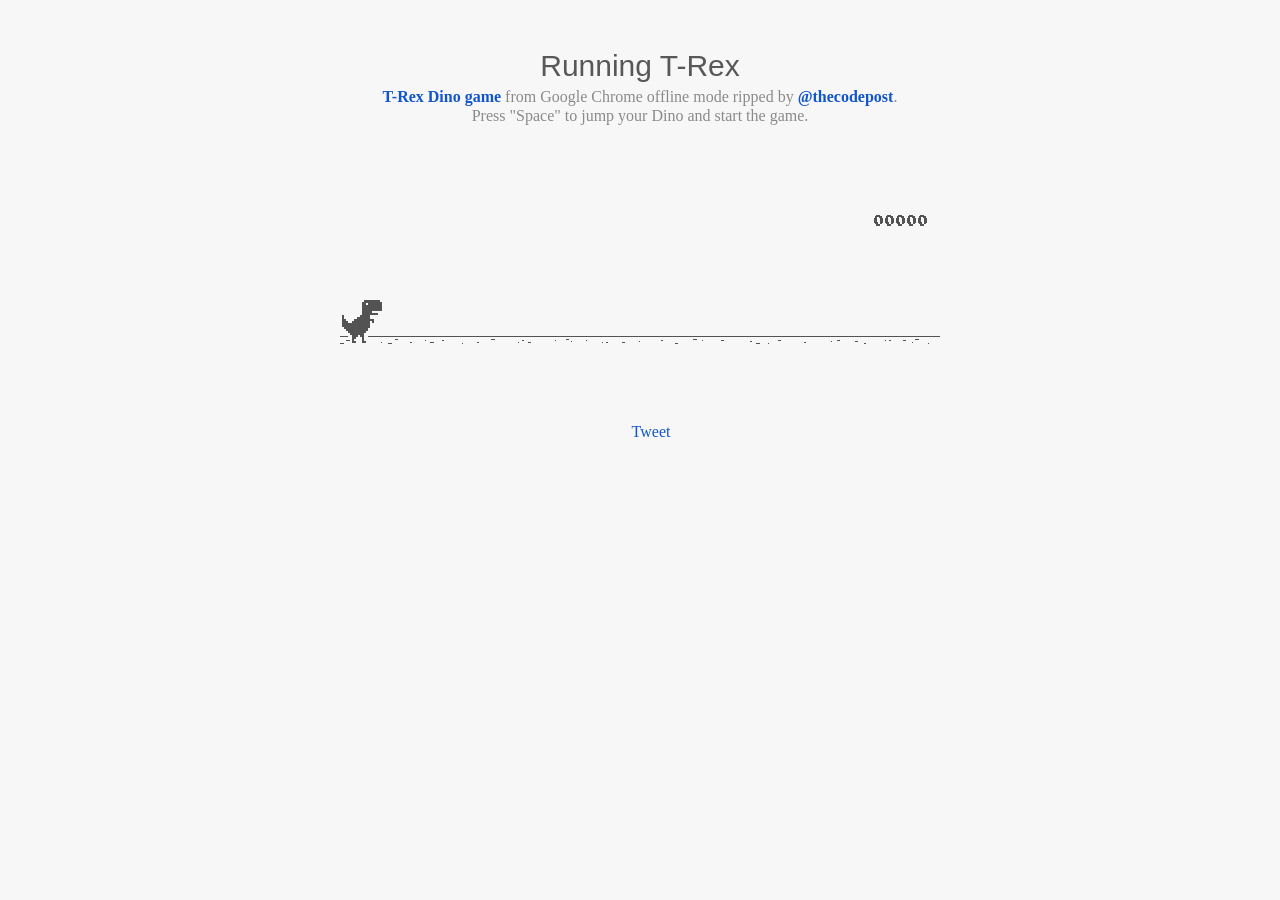
<file: dino-game.html>
<html>

<head>
<title>T-Rex Game</title>
<meta name="description" content="Ripped T-Rex/Dino game of Chromium">
<meta property="og:title" content="Play the hidden T-Rex Dinosaur game of Chromium .">
<meta property="og:type" content="article">
<meta property="og:url" content="http://www.thecodepost.org">
<meta property="og:image" content="http://img.thecodepost.org/2015/01/trex.png">
<meta property="og:site_name" content="The Code Post">
<meta property="og:description" content="Google Chrome has a hidden T-Rex game only for offline mode. But now, you can enjoy it any time and on any device, but you gotta stay online!!!">

<meta name="twitter:card" content="summary_large_image">
<meta name="twitter:site" content="@thecodepost">
<meta name="twitter:creator" content="@thecodepost">
<meta name="twitter:title" content="Check out the cool hidden game from Google Chrome!">
<meta name="twitter:description" content="Check out the cool hidden game from Google Chrome!">
<meta name="twitter:image:src" content="http://img.thecodepost.org/2015/01/trex.png">
<script src="https://apis.google.com/js/platform.js" async defer></script>

	<!--script type="text/javascript" src="a.js"></script-->
	<script type="text/javascript">
	function hideClass(name) {
       var myClasses = document.querySelectorAll(name),
      i = 0,
      l = myClasses.length;

      for (i; i < l; i++) {
        myClasses[i].style.display = 'none';
      }
	}
    // Copyright (c) 2014 The Chromium Authors. All rights reserved.
    // Use of this source code is governed by a BSD-style license that can be
    // found in the LICENSE file.
    (function() {
    'use strict';
    /**
    * T-Rex runner.
    * @param {string} outerContainerId Outer containing element id.
    * @param {object} opt_config
    * @constructor
    * @export
    */
    function Runner(outerContainerId, opt_config) {
    // Singleton
    if (Runner.instance_) {
    return Runner.instance_;
    }
    Runner.instance_ = this;
    this.outerContainerEl = document.querySelector(outerContainerId);
    this.containerEl = null;
    this.detailsButton = this.outerContainerEl.querySelector('#details-button');
    this.config = opt_config || Runner.config;
    this.dimensions = Runner.defaultDimensions;
    this.canvas = null;
    this.canvasCtx = null;
    this.tRex = null;
    this.distanceMeter = null;
    this.distanceRan = 0;
    this.highestScore = 0;
    this.time = 0;
    this.runningTime = 0;
    this.msPerFrame = 1000 / FPS;
    this.currentSpeed = this.config.SPEED;
    this.obstacles = [];
    this.started = false;
    this.activated = false;
    this.crashed = false;
    this.paused = false;
    this.resizeTimerId_ = null;
    this.playCount = 0;
    // Sound FX.
    this.audioBuffer = null;
    this.soundFx = {};
    // Global web audio context for playing sounds.
    this.audioContext = null;
    // Images.
    this.images = {};
    this.imagesLoaded = 0;
    this.loadImages();
    }
    window['Runner'] = Runner;
    /**
    * Default game width.
    * @const
    */
    var DEFAULT_WIDTH = 600;
    /**
    * Frames per second.
    * @const
    */
    var FPS = 60;
    /** @const */
    var IS_HIDPI = window.devicePixelRatio > 1;
    /** @const */
    var IS_IOS =
    window.navigator.userAgent.indexOf('UIWebViewForStaticFileContent') > -1;
    /** @const */
    var IS_MOBILE = window.navigator.userAgent.indexOf('Mobi') > -1 || IS_IOS;
    /** @const */
    var IS_TOUCH_ENABLED = 'ontouchstart' in window;
    /**
    * Default game configuration.
    * @enum {number}
    */
    Runner.config = {
    ACCELERATION: 0.001,
    BG_CLOUD_SPEED: 0.2,
    BOTTOM_PAD: 10,
    CLEAR_TIME: 3000,
    CLOUD_FREQUENCY: 0.5,
    GAMEOVER_CLEAR_TIME: 750,
    GAP_COEFFICIENT: 0.6,
    GRAVITY: 0.6,
    INITIAL_JUMP_VELOCITY: 12,
    MAX_CLOUDS: 6,
    MAX_OBSTACLE_LENGTH: 3,
    MAX_SPEED: 12,
    MIN_JUMP_HEIGHT: 35,
    MOBILE_SPEED_COEFFICIENT: 1.2,
    RESOURCE_TEMPLATE_ID: 'audio-resources',
    SPEED: 6,
    SPEED_DROP_COEFFICIENT: 3
    };
    /**
    * Default dimensions.
    * @enum {string}
    */
    Runner.defaultDimensions = {
    WIDTH: DEFAULT_WIDTH,
    HEIGHT: 150
    };
    /**
    * CSS class names.
    * @enum {string}
    */
    Runner.classes = {
    CANVAS: 'runner-canvas',
    CONTAINER: 'runner-container',
    CRASHED: 'crashed',
    ICON: 'icon-offline',
    TOUCH_CONTROLLER: 'controller'
    };
    /**
    * Image source urls.
    * @enum {array.<object>}
    */
    Runner.imageSources = {
    LDPI: [
    {name: 'CACTUS_LARGE', id: '1x-obstacle-large'},
    {name: 'CACTUS_SMALL', id: '1x-obstacle-small'},
    {name: 'CLOUD', id: '1x-cloud'},
    {name: 'HORIZON', id: '1x-horizon'},
    {name: 'RESTART', id: '1x-restart'},
    {name: 'TEXT_SPRITE', id: '1x-text'},
    {name: 'TREX', id: '1x-trex'}
    ],
    HDPI: [
    {name: 'CACTUS_LARGE', id: '2x-obstacle-large'},
    {name: 'CACTUS_SMALL', id: '2x-obstacle-small'},
    {name: 'CLOUD', id: '2x-cloud'},
    {name: 'HORIZON', id: '2x-horizon'},
    {name: 'RESTART', id: '2x-restart'},
    {name: 'TEXT_SPRITE', id: '2x-text'},
    {name: 'TREX', id: '2x-trex'}
    ]
    };
    /**
    * Sound FX. Reference to the ID of the audio tag on interstitial page.
    * @enum {string}
    */
    Runner.sounds = {
    BUTTON_PRESS: 'offline-sound-press',
    HIT: 'offline-sound-hit',
    SCORE: 'offline-sound-reached'
    };
    /**
    * Key code mapping.
    * @enum {object}
    */
    Runner.keycodes = {
    JUMP: {'38': 1, '32': 1}, // Up, spacebar
    DUCK: {'40': 1}, // Down
    RESTART: {'13': 1} // Enter
    };
    /**
    * Runner event names.
    * @enum {string}
    */
    Runner.events = {
    ANIM_END: 'webkitAnimationEnd',
    CLICK: 'click',
    KEYDOWN: 'keydown',
    KEYUP: 'keyup',
    MOUSEDOWN: 'mousedown',
    MOUSEUP: 'mouseup',
    RESIZE: 'resize',
    TOUCHEND: 'touchend',
    TOUCHSTART: 'touchstart',
    VISIBILITY: 'visibilitychange',
    BLUR: 'blur',
    FOCUS: 'focus',
    LOAD: 'load'
    };
    Runner.prototype = {
    /**
    * Setting individual settings for debugging.
    * @param {string} setting
    * @param {*} value
    */
    updateConfigSetting: function(setting, value) {
    if (setting in this.config && value != undefined) {
    this.config[setting] = value;
    switch (setting) {
    case 'GRAVITY':
    case 'MIN_JUMP_HEIGHT':
    case 'SPEED_DROP_COEFFICIENT':
    this.tRex.config[setting] = value;
    break;
    case 'INITIAL_JUMP_VELOCITY':
    this.tRex.setJumpVelocity(value);
    break;
    case 'SPEED':
    this.setSpeed(value);
    break;
    }
    }
    },
    /**
    * Load and cache the image assets from the page.
    */
    loadImages: function() {
    var imageSources = IS_HIDPI ? Runner.imageSources.HDPI :
    Runner.imageSources.LDPI;
    var numImages = imageSources.length;
    for (var i = numImages - 1; i >= 0; i--) {
    var imgSource = imageSources[i];
    this.images[imgSource.name] = document.getElementById(imgSource.id);
    }
    this.init();
    },
    /**
    * Load and decode base 64 encoded sounds.
    */
    loadSounds: function() {
    if (!IS_IOS) {
    this.audioContext = new AudioContext();
    var resourceTemplate =
    document.getElementById(this.config.RESOURCE_TEMPLATE_ID).content;
    for (var sound in Runner.sounds) {
    var soundSrc =
    resourceTemplate.getElementById(Runner.sounds[sound]).src;
    soundSrc = soundSrc.substr(soundSrc.indexOf(',') + 1);
    var buffer = decodeBase64ToArrayBuffer(soundSrc);
    // Async, so no guarantee of order in array.
    this.audioContext.decodeAudioData(buffer, function(index, audioData) {
    this.soundFx[index] = audioData;
    }.bind(this, sound));
    }
    }
    },
    /**
    * Sets the game speed. Adjust the speed accordingly if on a smaller screen.
    * @param {number} opt_speed
    */
    setSpeed: function(opt_speed) {
    var speed = opt_speed || this.currentSpeed;
    // Reduce the speed on smaller mobile screens.
    if (this.dimensions.WIDTH < DEFAULT_WIDTH) {
    var mobileSpeed = speed * this.dimensions.WIDTH / DEFAULT_WIDTH *
    this.config.MOBILE_SPEED_COEFFICIENT;
    this.currentSpeed = mobileSpeed > speed ? speed : mobileSpeed;
    } else if (opt_speed) {
    this.currentSpeed = opt_speed;
    }
    },
    /**
    * Game initialiser.
    */
    init: function() {
    // Hide the static icon.
    //document.querySelector('.' + Runner.classes.ICON).style.visibility = 'hidden';
    this.adjustDimensions();
    this.setSpeed();
    this.containerEl = document.createElement('div');
    this.containerEl.className = Runner.classes.CONTAINER;
    // Player canvas container.
    this.canvas = createCanvas(this.containerEl, this.dimensions.WIDTH,
    this.dimensions.HEIGHT, Runner.classes.PLAYER);
    this.canvasCtx = this.canvas.getContext('2d');
    this.canvasCtx.fillStyle = '#f7f7f7';
    this.canvasCtx.fill();
    Runner.updateCanvasScaling(this.canvas);
    // Horizon contains clouds, obstacles and the ground.
    this.horizon = new Horizon(this.canvas, this.images, this.dimensions,
    this.config.GAP_COEFFICIENT);
    // Distance meter
    this.distanceMeter = new DistanceMeter(this.canvas,
    this.images.TEXT_SPRITE, this.dimensions.WIDTH);
    // Draw t-rex
    this.tRex = new Trex(this.canvas, this.images.TREX);
    this.outerContainerEl.appendChild(this.containerEl);
    if (IS_MOBILE) {
    this.createTouchController();
    }
    this.startListening();
    this.update();
    window.addEventListener(Runner.events.RESIZE,
    this.debounceResize.bind(this));
    },
    /**
    * Create the touch controller. A div that covers whole screen.
    */
    createTouchController: function() {
    this.touchController = document.createElement('div');
    this.touchController.className = Runner.classes.TOUCH_CONTROLLER;
    },
    /**
    * Debounce the resize event.
    */
    debounceResize: function() {
    if (!this.resizeTimerId_) {
    this.resizeTimerId_ =
    setInterval(this.adjustDimensions.bind(this), 250);
    }
    },
    /**
    * Adjust game space dimensions on resize.
    */
    adjustDimensions: function() {
    clearInterval(this.resizeTimerId_);
    this.resizeTimerId_ = null;
    var boxStyles = window.getComputedStyle(this.outerContainerEl);
    var padding = Number(boxStyles.paddingLeft.substr(0,
    boxStyles.paddingLeft.length - 2));
    this.dimensions.WIDTH = this.outerContainerEl.offsetWidth - padding * 2;
    // Redraw the elements back onto the canvas.
    if (this.canvas) {
    this.canvas.width = this.dimensions.WIDTH;
    this.canvas.height = this.dimensions.HEIGHT;
    Runner.updateCanvasScaling(this.canvas);
    this.distanceMeter.calcXPos(this.dimensions.WIDTH);
    this.clearCanvas();
    this.horizon.update(0, 0, true);
    this.tRex.update(0);
    // Outer container and distance meter.
    if (this.activated || this.crashed) {
    this.containerEl.style.width = this.dimensions.WIDTH + 'px';
    this.containerEl.style.height = this.dimensions.HEIGHT + 'px';
    this.distanceMeter.update(0, Math.ceil(this.distanceRan));
    this.stop();
    } else {
    this.tRex.draw(0, 0);
    }
    // Game over panel.
    if (this.crashed && this.gameOverPanel) {
    this.gameOverPanel.updateDimensions(this.dimensions.WIDTH);
    this.gameOverPanel.draw();
    }
    }
    },
    /**
    * Play the game intro.
    * Canvas container width expands out to the full width.
    */
    playIntro: function() {
    if (!this.started && !this.crashed) {
    this.playingIntro = true;
    this.tRex.playingIntro = true;
    // CSS animation definition.
    var keyframes = '@-webkit-keyframes intro { ' +
    'from { width:' + Trex.config.WIDTH + 'px }' +
    'to { width: ' + this.dimensions.WIDTH + 'px }' +
    '}';
    document.styleSheets[0].insertRule(keyframes, 0);
    this.containerEl.addEventListener(Runner.events.ANIM_END,
    this.startGame.bind(this));
    this.containerEl.style.webkitAnimation = 'intro .4s ease-out 1 both';
    this.containerEl.style.width = this.dimensions.WIDTH + 'px';
    if (this.touchController) {
    this.outerContainerEl.appendChild(this.touchController);
    }
    this.activated = true;
    this.started = true;
    } else if (this.crashed) {
    this.restart();
    }
    },
    /**
    * Update the game status to started.
    */
    startGame: function() {
    this.runningTime = 0;
    this.playingIntro = false;
    this.tRex.playingIntro = false;
    this.containerEl.style.webkitAnimation = '';
    this.playCount++;
    // Handle tabbing off the page. Pause the current game.
    window.addEventListener(Runner.events.VISIBILITY,
    this.onVisibilityChange.bind(this));
    window.addEventListener(Runner.events.BLUR,
    this.onVisibilityChange.bind(this));
    window.addEventListener(Runner.events.FOCUS,
    this.onVisibilityChange.bind(this));
    },
    clearCanvas: function() {
    this.canvasCtx.clearRect(0, 0, this.dimensions.WIDTH,
    this.dimensions.HEIGHT);
    },
    /**
    * Update the game frame.
    */
    update: function() {
    this.drawPending = false;
    var now = getTimeStamp();
    var deltaTime = now - (this.time || now);
    this.time = now;
    if (this.activated) {
    this.clearCanvas();
    if (this.tRex.jumping) {
    this.tRex.updateJump(deltaTime, this.config);
    }
    this.runningTime += deltaTime;
    var hasObstacles = this.runningTime > this.config.CLEAR_TIME;
    // First jump triggers the intro.
    if (this.tRex.jumpCount == 1 && !this.playingIntro) {
    this.playIntro();
    }
    // The horizon doesn't move until the intro is over.
    if (this.playingIntro) {
    this.horizon.update(0, this.currentSpeed, hasObstacles);
    } else {
    deltaTime = !this.started ? 0 : deltaTime;
    this.horizon.update(deltaTime, this.currentSpeed, hasObstacles);
    }
    // Check for collisions.
    var collision = hasObstacles &&
    checkForCollision(this.horizon.obstacles[0], this.tRex);
    if (!collision) {
    this.distanceRan += this.currentSpeed * deltaTime / this.msPerFrame;
    if (this.currentSpeed < this.config.MAX_SPEED) {
    this.currentSpeed += this.config.ACCELERATION;
    }
    } else {
    this.gameOver();
    }
    if (this.distanceMeter.getActualDistance(this.distanceRan) >
    this.distanceMeter.maxScore) {
    this.distanceRan = 0;
    }
    var playAcheivementSound = this.distanceMeter.update(deltaTime,
    Math.ceil(this.distanceRan));
    if (playAcheivementSound) {
    this.playSound(this.soundFx.SCORE);
    }
    }
    if (!this.crashed) {
    this.tRex.update(deltaTime);
    this.raq();
    }
    },
    /**
    * Event handler.
    */
    handleEvent: function(e) {
    return (function(evtType, events) {
    switch (evtType) {
    case events.KEYDOWN:
    case events.TOUCHSTART:
    case events.MOUSEDOWN:
    this.onKeyDown(e);
    break;
    case events.KEYUP:
    case events.TOUCHEND:
    case events.MOUSEUP:
    this.onKeyUp(e);
    break;
    }
    }.bind(this))(e.type, Runner.events);
    },
    /**
    * Bind relevant key / mouse / touch listeners.
    */
    startListening: function() {
    // Keys.
    document.addEventListener(Runner.events.KEYDOWN, this);
    document.addEventListener(Runner.events.KEYUP, this);
    if (IS_MOBILE) {
    // Mobile only touch devices.
    this.touchController.addEventListener(Runner.events.TOUCHSTART, this);
    this.touchController.addEventListener(Runner.events.TOUCHEND, this);
    this.containerEl.addEventListener(Runner.events.TOUCHSTART, this);
    } else {
    // Mouse.
    document.addEventListener(Runner.events.MOUSEDOWN, this);
    document.addEventListener(Runner.events.MOUSEUP, this);
    }
    },
    /**
    * Remove all listeners.
    */
    stopListening: function() {
    document.removeEventListener(Runner.events.KEYDOWN, this);
    document.removeEventListener(Runner.events.KEYUP, this);
    if (IS_MOBILE) {
    this.touchController.removeEventListener(Runner.events.TOUCHSTART, this);
    this.touchController.removeEventListener(Runner.events.TOUCHEND, this);
    this.containerEl.removeEventListener(Runner.events.TOUCHSTART, this);
    } else {
    document.removeEventListener(Runner.events.MOUSEDOWN, this);
    document.removeEventListener(Runner.events.MOUSEUP, this);
    }
    },
    /**
    * Process keydown.
    * @param {Event} e
    */
    onKeyDown: function(e) {
    if (e.target != this.detailsButton) {
    if (!this.crashed && (Runner.keycodes.JUMP[String(e.keyCode)] ||
    e.type == Runner.events.TOUCHSTART)) {
    if (!this.activated) {
    this.loadSounds();
    this.activated = true;
    }
    if (!this.tRex.jumping) {
    this.playSound(this.soundFx.BUTTON_PRESS);
    this.tRex.startJump();
    }
    }
    if (this.crashed && e.type == Runner.events.TOUCHSTART &&
    e.currentTarget == this.containerEl) {
    this.restart();
    }
    }
    // Speed drop, activated only when jump key is not pressed.
    if (Runner.keycodes.DUCK[e.keyCode] && this.tRex.jumping) {
    e.preventDefault();
    this.tRex.setSpeedDrop();
    }
    },
    /**
    * Process key up.
    * @param {Event} e
    */
    onKeyUp: function(e) {
    var keyCode = String(e.keyCode);
    var isjumpKey = Runner.keycodes.JUMP[keyCode] ||
    e.type == Runner.events.TOUCHEND ||
    e.type == Runner.events.MOUSEDOWN;
    if (this.isRunning() && isjumpKey) {
    this.tRex.endJump();
    } else if (Runner.keycodes.DUCK[keyCode]) {
    this.tRex.speedDrop = false;
    } else if (this.crashed) {
    // Check that enough time has elapsed before allowing jump key to restart.
    var deltaTime = getTimeStamp() - this.time;
    if (Runner.keycodes.RESTART[keyCode] ||
    (e.type == Runner.events.MOUSEUP && e.target == this.canvas) ||
    (deltaTime >= this.config.GAMEOVER_CLEAR_TIME &&
    Runner.keycodes.JUMP[keyCode])) {
    this.restart();
    }
    } else if (this.paused && isjumpKey) {
    this.play();
    }
    },
    /**
    * RequestAnimationFrame wrapper.
    */
    raq: function() {
    if (!this.drawPending) {
    this.drawPending = true;
    this.raqId = requestAnimationFrame(this.update.bind(this));
    }
    },
    /**
    * Whether the game is running.
    * @return {boolean}
    */
    isRunning: function() {
    return !!this.raqId;
    },
    /**
    * Game over state.
    */
    gameOver: function() {
    this.playSound(this.soundFx.HIT);
    vibrate(200);
    this.stop();
    this.crashed = true;
    this.distanceMeter.acheivement = false;
    this.tRex.update(100, Trex.status.CRASHED);
    // Game over panel.
    if (!this.gameOverPanel) {
    this.gameOverPanel = new GameOverPanel(this.canvas,
    this.images.TEXT_SPRITE, this.images.RESTART,
    this.dimensions);
    } else {
    this.gameOverPanel.draw();
    }
    // Update the high score.
    if (this.distanceRan > this.highestScore) {
    this.highestScore = Math.ceil(this.distanceRan);
    this.distanceMeter.setHighScore(this.highestScore);
    }
    // Reset the time clock.
    this.time = getTimeStamp();
    },
    stop: function() {
    this.activated = false;
    this.paused = true;
    cancelAnimationFrame(this.raqId);
    this.raqId = 0;
    },
    play: function() {
    if (!this.crashed) {
    this.activated = true;
    this.paused = false;
    this.tRex.update(0, Trex.status.RUNNING);
    this.time = getTimeStamp();
    this.update();
    }
    },
    restart: function() {
    if (!this.raqId) {
    this.playCount++;
    this.runningTime = 0;
    this.activated = true;
    this.crashed = false;
    this.distanceRan = 0;
    this.setSpeed(this.config.SPEED);
    this.time = getTimeStamp();
    this.containerEl.classList.remove(Runner.classes.CRASHED);
    this.clearCanvas();
    this.distanceMeter.reset(this.highestScore);
    this.horizon.reset();
    this.tRex.reset();
    this.playSound(this.soundFx.BUTTON_PRESS);
    this.update();
    }
    },
    /**
    * Pause the game if the tab is not in focus.
    */
    onVisibilityChange: function(e) {
    if (document.hidden || document.webkitHidden || e.type == 'blur') {
    this.stop();
    } else {
    this.play();
    }
    },
    /**
    * Play a sound.
    * @param {SoundBuffer} soundBuffer
    */
    playSound: function(soundBuffer) {
    if (soundBuffer) {
    var sourceNode = this.audioContext.createBufferSource();
    sourceNode.buffer = soundBuffer;
    sourceNode.connect(this.audioContext.destination);
    sourceNode.start(0);
    }
    }
    };
    /**
    * Updates the canvas size taking into
    * account the backing store pixel ratio and
    * the device pixel ratio.
    *
    * See article by Paul Lewis:
    * https://www.html5rocks.com/en/tutorials/canvas/hidpi/
    *
    * @param {HTMLCanvasElement} canvas
    * @param {number} opt_width
    * @param {number} opt_height
    * @return {boolean} Whether the canvas was scaled.
    */
    Runner.updateCanvasScaling = function(canvas, opt_width, opt_height) {
    var context = canvas.getContext('2d');
    // Query the various pixel ratios
    var devicePixelRatio = Math.floor(window.devicePixelRatio) || 1;
    var backingStoreRatio = Math.floor(context.webkitBackingStorePixelRatio) || 1;
    var ratio = devicePixelRatio / backingStoreRatio;
    // Upscale the canvas if the two ratios don't match
    if (devicePixelRatio !== backingStoreRatio) {
    var oldWidth = opt_width || canvas.width;
    var oldHeight = opt_height || canvas.height;
    canvas.width = oldWidth * ratio;
    canvas.height = oldHeight * ratio;
    canvas.style.width = oldWidth + 'px';
    canvas.style.height = oldHeight + 'px';
    // Scale the context to counter the fact that we've manually scaled
    // our canvas element.
    context.scale(ratio, ratio);
    return true;
    }
    return false;
    };
    /**
    * Get random number.
    * @param {number} min
    * @param {number} max
    * @param {number}
    */
    function getRandomNum(min, max) {
    return Math.floor(Math.random() * (max - min + 1)) + min;
    }
    /**
    * Vibrate on mobile devices.
    * @param {number} duration Duration of the vibration in milliseconds.
    */
    function vibrate(duration) {
    if (IS_MOBILE && window.navigator.vibrate) {
    window.navigator.vibrate(duration);
    }
    }
    /**
    * Create canvas element.
    * @param {HTMLElement} container Element to append canvas to.
    * @param {number} width
    * @param {number} height
    * @param {string} opt_classname
    * @return {HTMLCanvasElement}
    */
    function createCanvas(container, width, height, opt_classname) {
    var canvas = document.createElement('canvas');
    canvas.className = opt_classname ? Runner.classes.CANVAS + ' ' +
    opt_classname : Runner.classes.CANVAS;
    canvas.width = width;
    canvas.height = height;
    container.appendChild(canvas);
    return canvas;
    }
    /**
    * Decodes the base 64 audio to ArrayBuffer used by Web Audio.
    * @param {string} base64String
    */
    function decodeBase64ToArrayBuffer(base64String) {
    var len = (base64String.length / 4) * 3;
    var str = atob(base64String);
    var arrayBuffer = new ArrayBuffer(len);
    var bytes = new Uint8Array(arrayBuffer);
    for (var i = 0; i < len; i++) {
    bytes[i] = str.charCodeAt(i);
    }
    return bytes.buffer;
    }
    /**
    * Return the current timestamp.
    * @return {number}
    */
    function getTimeStamp() {
    return IS_IOS ? new Date().getTime() : performance.now();
    }
    //******************************************************************************
    /**
    * Game over panel.
    * @param {!HTMLCanvasElement} canvas
    * @param {!HTMLImage} textSprite
    * @param {!HTMLImage} restartImg
    * @param {!Object} dimensions Canvas dimensions.
    * @constructor
    */
    function GameOverPanel(canvas, textSprite, restartImg, dimensions) {
    this.canvas = canvas;
    this.canvasCtx = canvas.getContext('2d');
    this.canvasDimensions = dimensions;
    this.textSprite = textSprite;
    this.restartImg = restartImg;
    this.draw();
    };
    /**
    * Dimensions used in the panel.
    * @enum {number}
    */
    GameOverPanel.dimensions = {
    TEXT_X: 0,
    TEXT_Y: 13,
    TEXT_WIDTH: 191,
    TEXT_HEIGHT: 11,
    RESTART_WIDTH: 36,
    RESTART_HEIGHT: 32
    };
    GameOverPanel.prototype = {
    /**
    * Update the panel dimensions.
    * @param {number} width New canvas width.
    * @param {number} opt_height Optional new canvas height.
    */
    updateDimensions: function(width, opt_height) {
    this.canvasDimensions.WIDTH = width;
    if (opt_height) {
    this.canvasDimensions.HEIGHT = opt_height;
    }
    },
    /**
    * Draw the panel.
    */
    draw: function() {
    var dimensions = GameOverPanel.dimensions;
    var centerX = this.canvasDimensions.WIDTH / 2;
    // Game over text.
    var textSourceX = dimensions.TEXT_X;
    var textSourceY = dimensions.TEXT_Y;
    var textSourceWidth = dimensions.TEXT_WIDTH;
    var textSourceHeight = dimensions.TEXT_HEIGHT;
    var textTargetX = Math.round(centerX - (dimensions.TEXT_WIDTH / 2));
    var textTargetY = Math.round((this.canvasDimensions.HEIGHT - 25) / 3);
    var textTargetWidth = dimensions.TEXT_WIDTH;
    var textTargetHeight = dimensions.TEXT_HEIGHT;
    var restartSourceWidth = dimensions.RESTART_WIDTH;
    var restartSourceHeight = dimensions.RESTART_HEIGHT;
    var restartTargetX = centerX - (dimensions.RESTART_WIDTH / 2);
    var restartTargetY = this.canvasDimensions.HEIGHT / 2;
    if (IS_HIDPI) {
    textSourceY *= 2;
    textSourceX *= 2;
    textSourceWidth *= 2;
    textSourceHeight *= 2;
    restartSourceWidth *= 2;
    restartSourceHeight *= 2;
    }
    // Game over text from sprite.
    this.canvasCtx.drawImage(this.textSprite,
    textSourceX, textSourceY, textSourceWidth, textSourceHeight,
    textTargetX, textTargetY, textTargetWidth, textTargetHeight);
    // Restart button.
    this.canvasCtx.drawImage(this.restartImg, 0, 0,
    restartSourceWidth, restartSourceHeight,
    restartTargetX, restartTargetY, dimensions.RESTART_WIDTH,
    dimensions.RESTART_HEIGHT);
    }
    };
    //******************************************************************************
    /**
    * Check for a collision.
    * @param {!Obstacle} obstacle
    * @param {!Trex} tRex T-rex object.
    * @param {HTMLCanvasContext} opt_canvasCtx Optional canvas context for drawing
    * collision boxes.
    * @return {Array.<CollisionBox>}
    */
    function checkForCollision(obstacle, tRex, opt_canvasCtx) {
    var obstacleBoxXPos = Runner.defaultDimensions.WIDTH + obstacle.xPos;
    // Adjustments are made to the bounding box as there is a 1 pixel white
    // border around the t-rex and obstacles.
    var tRexBox = new CollisionBox(
    tRex.xPos + 1,
    tRex.yPos + 1,
    tRex.config.WIDTH - 2,
    tRex.config.HEIGHT - 2);
    var obstacleBox = new CollisionBox(
    obstacle.xPos + 1,
    obstacle.yPos + 1,
    obstacle.typeConfig.width * obstacle.size - 2,
    obstacle.typeConfig.height - 2);
    // Debug outer box
    if (opt_canvasCtx) {
    drawCollisionBoxes(opt_canvasCtx, tRexBox, obstacleBox);
    }
    // Simple outer bounds check.
    if (boxCompare(tRexBox, obstacleBox)) {
    var collisionBoxes = obstacle.collisionBoxes;
    var tRexCollisionBoxes = Trex.collisionBoxes;
    // Detailed axis aligned box check.
    for (var t = 0; t < tRexCollisionBoxes.length; t++) {
    for (var i = 0; i < collisionBoxes.length; i++) {
    // Adjust the box to actual positions.
    var adjTrexBox =
    createAdjustedCollisionBox(tRexCollisionBoxes[t], tRexBox);
    var adjObstacleBox =
    createAdjustedCollisionBox(collisionBoxes[i], obstacleBox);
    var crashed = boxCompare(adjTrexBox, adjObstacleBox);
    // Draw boxes for debug.
    if (opt_canvasCtx) {
    drawCollisionBoxes(opt_canvasCtx, adjTrexBox, adjObstacleBox);
    }
    if (crashed) {
    return [adjTrexBox, adjObstacleBox];
    }
    }
    }
    }
    return false;
    };
    /**
    * Adjust the collision box.
    * @param {!CollisionBox} box The original box.
    * @param {!CollisionBox} adjustment Adjustment box.
    * @return {CollisionBox} The adjusted collision box object.
    */
    function createAdjustedCollisionBox(box, adjustment) {
    return new CollisionBox(
    box.x + adjustment.x,
    box.y + adjustment.y,
    box.width,
    box.height);
    };
    /**
    * Draw the collision boxes for debug.
    */
    function drawCollisionBoxes(canvasCtx, tRexBox, obstacleBox) {
    canvasCtx.save();
    canvasCtx.strokeStyle = '#f00';
    canvasCtx.strokeRect(tRexBox.x, tRexBox.y,
    tRexBox.width, tRexBox.height);
    canvasCtx.strokeStyle = '#0f0';
    canvasCtx.strokeRect(obstacleBox.x, obstacleBox.y,
    obstacleBox.width, obstacleBox.height);
    canvasCtx.restore();
    };
    /**
    * Compare two collision boxes for a collision.
    * @param {CollisionBox} tRexBox
    * @param {CollisionBox} obstacleBox
    * @return {boolean} Whether the boxes intersected.
    */
    function boxCompare(tRexBox, obstacleBox) {
    var crashed = false;
    var tRexBoxX = tRexBox.x;
    var tRexBoxY = tRexBox.y;
    var obstacleBoxX = obstacleBox.x;
    var obstacleBoxY = obstacleBox.y;
    // Axis-Aligned Bounding Box method.
    if (tRexBox.x < obstacleBoxX + obstacleBox.width &&
    tRexBox.x + tRexBox.width > obstacleBoxX &&
    tRexBox.y < obstacleBox.y + obstacleBox.height &&
    tRexBox.height + tRexBox.y > obstacleBox.y) {
    crashed = true;
    }
    return crashed;
    };
    //******************************************************************************
    /**
    * Collision box object.
    * @param {number} x X position.
    * @param {number} y Y Position.
    * @param {number} w Width.
    * @param {number} h Height.
    */
    function CollisionBox(x, y, w, h) {
    this.x = x;
    this.y = y;
    this.width = w;
    this.height = h;
    };
    //******************************************************************************
    /**
    * Obstacle.
    * @param {HTMLCanvasCtx} canvasCtx
    * @param {Obstacle.type} type
    * @param {image} obstacleImg Image sprite.
    * @param {Object} dimensions
    * @param {number} gapCoefficient Mutipler in determining the gap.
    * @param {number} speed
    */
    function Obstacle(canvasCtx, type, obstacleImg, dimensions,
    gapCoefficient, speed) {
    this.canvasCtx = canvasCtx;
    this.image = obstacleImg;
    this.typeConfig = type;
    this.gapCoefficient = gapCoefficient;
    this.size = getRandomNum(1, Obstacle.MAX_OBSTACLE_LENGTH);
    this.dimensions = dimensions;
    this.remove = false;
    this.xPos = 0;
    this.yPos = this.typeConfig.yPos;
    this.width = 0;
    this.collisionBoxes = [];
    this.gap = 0;
    this.init(speed);
    };
    /**
    * Coefficient for calculating the maximum gap.
    * @const
    */
    Obstacle.MAX_GAP_COEFFICIENT = 1.5;
    /**
    * Maximum obstacle grouping count.
    * @const
    */
    Obstacle.MAX_OBSTACLE_LENGTH = 3,
    Obstacle.prototype = {
    /**
    * Initialise the DOM for the obstacle.
    * @param {number} speed
    */
    init: function(speed) {
    this.cloneCollisionBoxes();
    // Only allow sizing if we're at the right speed.
    if (this.size > 1 && this.typeConfig.multipleSpeed > speed) {
    this.size = 1;
    }
    this.width = this.typeConfig.width * this.size;
    this.xPos = this.dimensions.WIDTH - this.width;
    this.draw();
    // Make collision box adjustments,
    // Central box is adjusted to the size as one box.
    // ____ ______ ________
    // _| |-| _| |-| _| |-|
    // | |<->| | | |<--->| | | |<----->| |
    // | | 1 | | | | 2 | | | | 3 | |
    // |_|___|_| |_|_____|_| |_|_______|_|
    //
    if (this.size > 1) {
    this.collisionBoxes[1].width = this.width - this.collisionBoxes[0].width -
    this.collisionBoxes[2].width;
    this.collisionBoxes[2].x = this.width - this.collisionBoxes[2].width;
    }
    this.gap = this.getGap(this.gapCoefficient, speed);
    },
    /**
    * Draw and crop based on size.
    */
    draw: function() {
    var sourceWidth = this.typeConfig.width;
    var sourceHeight = this.typeConfig.height;
    if (IS_HIDPI) {
    sourceWidth = sourceWidth * 2;
    sourceHeight = sourceHeight * 2;
    }
    // Sprite
    var sourceX = (sourceWidth * this.size) * (0.5 * (this.size - 1));
    this.canvasCtx.drawImage(this.image,
    sourceX, 0,
    sourceWidth * this.size, sourceHeight,
    this.xPos, this.yPos,
    this.typeConfig.width * this.size, this.typeConfig.height);
    },
    /**
    * Obstacle frame update.
    * @param {number} deltaTime
    * @param {number} speed
    */
    update: function(deltaTime, speed) {
    if (!this.remove) {
    this.xPos -= Math.floor((speed * FPS / 1000) * deltaTime);
    this.draw();
    if (!this.isVisible()) {
    this.remove = true;
    }
    }
    },
    /**
    * Calculate a random gap size.
    * - Minimum gap gets wider as speed increses
    * @param {number} gapCoefficient
    * @param {number} speed
    * @return {number} The gap size.
    */
    getGap: function(gapCoefficient, speed) {
    var minGap = Math.round(this.width * speed +
    this.typeConfig.minGap * gapCoefficient);
    var maxGap = Math.round(minGap * Obstacle.MAX_GAP_COEFFICIENT);
    return getRandomNum(minGap, maxGap);
    },
    /**
    * Check if obstacle is visible.
    * @return {boolean} Whether the obstacle is in the game area.
    */
    isVisible: function() {
    return this.xPos + this.width > 0;
    },
    /**
    * Make a copy of the collision boxes, since these will change based on
    * obstacle type and size.
    */
    cloneCollisionBoxes: function() {
    var collisionBoxes = this.typeConfig.collisionBoxes;
    for (var i = collisionBoxes.length - 1; i >= 0; i--) {
    this.collisionBoxes[i] = new CollisionBox(collisionBoxes[i].x,
    collisionBoxes[i].y, collisionBoxes[i].width,
    collisionBoxes[i].height);
    }
    }
    };
    /**
    * Obstacle definitions.
    * minGap: minimum pixel space betweeen obstacles.
    * multipleSpeed: Speed at which multiples are allowed.
    */
    Obstacle.types = [
    {
    type: 'CACTUS_SMALL',
    className: ' cactus cactus-small ',
    width: 17,
    height: 35,
    yPos: 105,
    multipleSpeed: 3,
    minGap: 120,
    collisionBoxes: [
    new CollisionBox(0, 7, 5, 27),
    new CollisionBox(4, 0, 6, 34),
    new CollisionBox(10, 4, 7, 14)
    ]
    },
    {
    type: 'CACTUS_LARGE',
    className: ' cactus cactus-large ',
    width: 25,
    height: 50,
    yPos: 90,
    multipleSpeed: 6,
    minGap: 120,
    collisionBoxes: [
    new CollisionBox(0, 12, 7, 38),
    new CollisionBox(8, 0, 7, 49),
    new CollisionBox(13, 10, 10, 38)
    ]
    }
    ];
    //******************************************************************************
    /**
    * T-rex game character.
    * @param {HTMLCanvas} canvas
    * @param {HTMLImage} image Character image.
    * @constructor
    */
    function Trex(canvas, image) {
    this.canvas = canvas;
    this.canvasCtx = canvas.getContext('2d');
    this.image = image;
    this.xPos = 0;
    this.yPos = 0;
    // Position when on the ground.
    this.groundYPos = 0;
    this.currentFrame = 0;
    this.currentAnimFrames = [];
    this.blinkDelay = 0;
    this.animStartTime = 0;
    this.timer = 0;
    this.msPerFrame = 1000 / FPS;
    this.config = Trex.config;
    // Current status.
    this.status = Trex.status.WAITING;
    this.jumping = false;
    this.jumpVelocity = 0;
    this.reachedMinHeight = false;
    this.speedDrop = false;
    this.jumpCount = 0;
    this.jumpspotX = 0;
    this.init();
    };
    /**
    * T-rex player config.
    * @enum {number}
    */
    Trex.config = {
    DROP_VELOCITY: -5,
    GRAVITY: 0.6,
    HEIGHT: 47,
    INIITAL_JUMP_VELOCITY: -10,
    INTRO_DURATION: 1500,
    MAX_JUMP_HEIGHT: 30,
    MIN_JUMP_HEIGHT: 30,
    SPEED_DROP_COEFFICIENT: 3,
    SPRITE_WIDTH: 262,
    START_X_POS: 50,
    WIDTH: 44
    };
    /**
    * Used in collision detection.
    * @type {Array.<CollisionBox>}
    */
    Trex.collisionBoxes = [
    new CollisionBox(1, -1, 30, 26),
    new CollisionBox(32, 0, 8, 16),
    new CollisionBox(10, 35, 14, 8),
    new CollisionBox(1, 24, 29, 5),
    new CollisionBox(5, 30, 21, 4),
    new CollisionBox(9, 34, 15, 4)
    ];
    /**
    * Animation states.
    * @enum {string}
    */
    Trex.status = {
    CRASHED: 'CRASHED',
    JUMPING: 'JUMPING',
    RUNNING: 'RUNNING',
    WAITING: 'WAITING'
    };
    /**
    * Blinking coefficient.
    * @const
    */
    Trex.BLINK_TIMING = 7000;
    /**
    * Animation config for different states.
    * @enum {object}
    */
    Trex.animFrames = {
    WAITING: {
    frames: [44, 0],
    msPerFrame: 1000 / 3
    },
    RUNNING: {
    frames: [88, 132],
    msPerFrame: 1000 / 12
    },
    CRASHED: {
    frames: [220],
    msPerFrame: 1000 / 60
    },
    JUMPING: {
    frames: [0],
    msPerFrame: 1000 / 60
    }
    };
    Trex.prototype = {
    /**
    * T-rex player initaliser.
    * Sets the t-rex to blink at random intervals.
    */
    init: function() {
    this.blinkDelay = this.setBlinkDelay();
    this.groundYPos = Runner.defaultDimensions.HEIGHT - this.config.HEIGHT -
    Runner.config.BOTTOM_PAD;
    this.yPos = this.groundYPos;
    this.minJumpHeight = this.groundYPos - this.config.MIN_JUMP_HEIGHT;
    this.draw(0, 0);
    this.update(0, Trex.status.WAITING);
    },
    /**
    * Setter for the jump velocity.
    * The approriate drop velocity is also set.
    */
    setJumpVelocity: function(setting) {
    this.config.INIITAL_JUMP_VELOCITY = -setting;
    this.config.DROP_VELOCITY = -setting / 2;
    },
    /**
    * Set the animation status.
    * @param {!number} deltaTime
    * @param {Trex.status} status Optional status to switch to.
    */
    update: function(deltaTime, opt_status) {
    this.timer += deltaTime;
    // Update the status.
    if (opt_status) {
    this.status = opt_status;
    this.currentFrame = 0;
    this.msPerFrame = Trex.animFrames[opt_status].msPerFrame;
    this.currentAnimFrames = Trex.animFrames[opt_status].frames;
    if (opt_status == Trex.status.WAITING) {
    this.animStartTime = getTimeStamp();
    this.setBlinkDelay();
    }
    }
    // Game intro animation, T-rex moves in from the left.
    if (this.playingIntro && this.xPos < this.config.START_X_POS) {
    this.xPos += Math.round((this.config.START_X_POS /
    this.config.INTRO_DURATION) * deltaTime);
    }
    if (this.status == Trex.status.WAITING) {
    this.blink(getTimeStamp());
    } else {
    this.draw(this.currentAnimFrames[this.currentFrame], 0);
    }
    // Update the frame position.
    if (this.timer >= this.msPerFrame) {
    this.currentFrame = this.currentFrame ==
    this.currentAnimFrames.length - 1 ? 0 : this.currentFrame + 1;
    this.timer = 0;
    }
    },
    /**
    * Draw the t-rex to a particular position.
    * @param {number} x
    * @param {number} y
    */
    draw: function(x, y) {
    var sourceX = x;
    var sourceY = y;
    var sourceWidth = this.config.WIDTH;
    var sourceHeight = this.config.HEIGHT;
    if (IS_HIDPI) {
    sourceX *= 2;
    sourceY *= 2;
    sourceWidth *= 2;
    sourceHeight *= 2;
    }
    this.canvasCtx.drawImage(this.image, sourceX, sourceY,
    sourceWidth, sourceHeight,
    this.xPos, this.yPos,
    this.config.WIDTH, this.config.HEIGHT);
    },
    /**
    * Sets a random time for the blink to happen.
    */
    setBlinkDelay: function() {
    this.blinkDelay = Math.ceil(Math.random() * Trex.BLINK_TIMING);
    },
    /**
    * Make t-rex blink at random intervals.
    * @param {number} time Current time in milliseconds.
    */
    blink: function(time) {
    var deltaTime = time - this.animStartTime;
    if (deltaTime >= this.blinkDelay) {
    this.draw(this.currentAnimFrames[this.currentFrame], 0);
    if (this.currentFrame == 1) {
    // Set new random delay to blink.
    this.setBlinkDelay();
    this.animStartTime = time;
    }
    }
    },
    /**
    * Initialise a jump.
    */
    startJump: function() {
    if (!this.jumping) {
    this.update(0, Trex.status.JUMPING);
    this.jumpVelocity = this.config.INIITAL_JUMP_VELOCITY;
    this.jumping = true;
    this.reachedMinHeight = false;
    this.speedDrop = false;
    }
    },
    /**
    * Jump is complete, falling down.
    */
    endJump: function() {
    if (this.reachedMinHeight &&
    this.jumpVelocity < this.config.DROP_VELOCITY) {
    this.jumpVelocity = this.config.DROP_VELOCITY;
    }
    },
    /**
    * Update frame for a jump.
    * @param {number} deltaTime
    */
    updateJump: function(deltaTime) {
    var msPerFrame = Trex.animFrames[this.status].msPerFrame;
    var framesElapsed = deltaTime / msPerFrame;
    // Speed drop makes Trex fall faster.
    if (this.speedDrop) {
    this.yPos += Math.round(this.jumpVelocity *
    this.config.SPEED_DROP_COEFFICIENT * framesElapsed);
    } else {
    this.yPos += Math.round(this.jumpVelocity * framesElapsed);
    }
    this.jumpVelocity += this.config.GRAVITY * framesElapsed;
    // Minimum height has been reached.
    if (this.yPos < this.minJumpHeight || this.speedDrop) {
    this.reachedMinHeight = true;
    }
    // Reached max height
    if (this.yPos < this.config.MAX_JUMP_HEIGHT || this.speedDrop) {
    this.endJump();
    }
    // Back down at ground level. Jump completed.
    if (this.yPos > this.groundYPos) {
    this.reset();
    this.jumpCount++;
    }
    this.update(deltaTime);
    },
    /**
    * Set the speed drop. Immediately cancels the current jump.
    */
    setSpeedDrop: function() {
    this.speedDrop = true;
    this.jumpVelocity = 1;
    },
    /**
    * Reset the t-rex to running at start of game.
    */
    reset: function() {
    this.yPos = this.groundYPos;
    this.jumpVelocity = 0;
    this.jumping = false;
    this.update(0, Trex.status.RUNNING);
    this.midair = false;
    this.speedDrop = false;
    this.jumpCount = 0;
    }
    };
    //******************************************************************************
    /**
    * Handles displaying the distance meter.
    * @param {!HTMLCanvasElement} canvas
    * @param {!HTMLImage} spriteSheet Image sprite.
    * @param {number} canvasWidth
    * @constructor
    */
    function DistanceMeter(canvas, spriteSheet, canvasWidth) {
    this.canvas = canvas;
    this.canvasCtx = canvas.getContext('2d');
    this.image = spriteSheet;
    this.x = 0;
    this.y = 5;
    this.currentDistance = 0;
    this.maxScore = 0;
    this.highScore = 0;
    this.container = null;
    this.digits = [];
    this.acheivement = false;
    this.defaultString = '';
    this.flashTimer = 0;
    this.flashIterations = 0;
    this.config = DistanceMeter.config;
    this.init(canvasWidth);
    };
    /**
    * @enum {number}
    */
    DistanceMeter.dimensions = {
    WIDTH: 10,
    HEIGHT: 13,
    DEST_WIDTH: 11
    };
    /**
    * Y positioning of the digits in the sprite sheet.
    * X position is always 0.
    * @type {array.<number>}
    */
    DistanceMeter.yPos = [0, 13, 27, 40, 53, 67, 80, 93, 107, 120];
    /**
    * Distance meter config.
    * @enum {number}
    */
    DistanceMeter.config = {
    // Number of digits.
    MAX_DISTANCE_UNITS: 5,
    // Distance that causes achievement animation.
    ACHIEVEMENT_DISTANCE: 100,
    // Used for conversion from pixel distance to a scaled unit.
    COEFFICIENT: 0.025,
    // Flash duration in milliseconds.
    FLASH_DURATION: 1000 / 4,
    // Flash iterations for achievement animation.
    FLASH_ITERATIONS: 3
    };
    DistanceMeter.prototype = {
    /**
    * Initialise the distance meter to '00000'.
    * @param {number} width Canvas width in px.
    */
    init: function(width) {
    var maxDistanceStr = '';
    this.calcXPos(width);
    this.maxScore = this.config.MAX_DISTANCE_UNITS;
    for (var i = 0; i < this.config.MAX_DISTANCE_UNITS; i++) {
    this.draw(i, 0);
    this.defaultString += '0';
    maxDistanceStr += '9';
    }
    this.maxScore = parseInt(maxDistanceStr);
    },
    /**
    * Calculate the xPos in the canvas.
    * @param {number} canvasWidth
    */
    calcXPos: function(canvasWidth) {
    this.x = canvasWidth - (DistanceMeter.dimensions.DEST_WIDTH *
    (this.config.MAX_DISTANCE_UNITS + 1));
    },
    /**
    * Draw a digit to canvas.
    * @param {number} digitPos Position of the digit.
    * @param {number} value Digit value 0-9.
    * @param {boolean} opt_highScore Whether drawing the high score.
    */
    draw: function(digitPos, value, opt_highScore) {
    var sourceWidth = DistanceMeter.dimensions.WIDTH;
    var sourceHeight = DistanceMeter.dimensions.HEIGHT;
    var sourceX = DistanceMeter.dimensions.WIDTH * value;
    var targetX = digitPos * DistanceMeter.dimensions.DEST_WIDTH;
    var targetY = this.y;
    var targetWidth = DistanceMeter.dimensions.WIDTH;
    var targetHeight = DistanceMeter.dimensions.HEIGHT;
    // For high DPI we 2x source values.
    if (IS_HIDPI) {
    sourceWidth *= 2;
    sourceHeight *= 2;
    sourceX *= 2;
    }
    this.canvasCtx.save();
    if (opt_highScore) {
    // Left of the current score.
    var highScoreX = this.x - (this.config.MAX_DISTANCE_UNITS * 2) *
    DistanceMeter.dimensions.WIDTH;
    this.canvasCtx.translate(highScoreX, this.y);
    } else {
    this.canvasCtx.translate(this.x, this.y);
    }
    this.canvasCtx.drawImage(this.image, sourceX, 0,
    sourceWidth, sourceHeight,
    targetX, targetY,
    targetWidth, targetHeight
    );
    this.canvasCtx.restore();
    },
    /**
    * Covert pixel distance to a 'real' distance.
    * @param {number} distance Pixel distance ran.
    * @return {number} The 'real' distance ran.
    */
    getActualDistance: function(distance) {
    return distance ?
    Math.round(distance * this.config.COEFFICIENT) : 0;
    },
    /**
    * Update the distance meter.
    * @param {number} deltaTime
    * @param {number} distance
    * @return {boolean} Whether the acheivement sound fx should be played.
    */
    update: function(deltaTime, distance) {
    var paint = true;
    var playSound = false;
    if (!this.acheivement) {
    distance = this.getActualDistance(distance);
    if (distance > 0) {
    // Acheivement unlocked
    if (distance % this.config.ACHIEVEMENT_DISTANCE == 0) {
    // Flash score and play sound.
    this.acheivement = true;
    this.flashTimer = 0;
    playSound = true;
    }
    // Create a string representation of the distance with leading 0.
    var distanceStr = (this.defaultString +
    distance).substr(-this.config.MAX_DISTANCE_UNITS);
    this.digits = distanceStr.split('');
    } else {
    this.digits = this.defaultString.split('');
    }
    } else {
    // Control flashing of the score on reaching acheivement.
    if (this.flashIterations <= this.config.FLASH_ITERATIONS) {
    this.flashTimer += deltaTime;
    if (this.flashTimer < this.config.FLASH_DURATION) {
    paint = false;
    } else if (this.flashTimer >
    this.config.FLASH_DURATION * 2) {
    this.flashTimer = 0;
    this.flashIterations++;
    }
    } else {
    this.acheivement = false;
    this.flashIterations = 0;
    this.flashTimer = 0;
    }
    }
    // Draw the digits if not flashing.
    if (paint) {
    for (var i = this.digits.length - 1; i >= 0; i--) {
    this.draw(i, parseInt(this.digits[i]));
    }
    }
    this.drawHighScore();
    return playSound;
    },
    /**
    * Draw the high score.
    */
    drawHighScore: function() {
    this.canvasCtx.save();
    this.canvasCtx.globalAlpha = .8;
    for (var i = this.highScore.length - 1; i >= 0; i--) {
    this.draw(i, parseInt(this.highScore[i], 10), true);
    }
    this.canvasCtx.restore();
    },
    /**
    * Set the highscore as a array string.
    * Position of char in the sprite: H - 10, I - 11.
    * @param {number} distance Distance ran in pixels.
    */
    setHighScore: function(distance) {
    distance = this.getActualDistance(distance);
    var highScoreStr = (this.defaultString +
    distance).substr(-this.config.MAX_DISTANCE_UNITS);
    this.highScore = ['10', '11', ''].concat(highScoreStr.split(''));
    },
    /**
    * Reset the distance meter back to '00000'.
    */
    reset: function() {
    this.update(0);
    this.acheivement = false;
    }
    };
    //******************************************************************************
    /**
    * Cloud background item.
    * Similar to an obstacle object but without collision boxes.
    * @param {HTMLCanvasElement} canvas Canvas element.
    * @param {Image} cloudImg
    * @param {number} containerWidth
    */
    function Cloud(canvas, cloudImg, containerWidth) {
    this.canvas = canvas;
    this.canvasCtx = this.canvas.getContext('2d');
    this.image = cloudImg;
    this.containerWidth = containerWidth;
    this.xPos = containerWidth;
    this.yPos = 0;
    this.remove = false;
    this.cloudGap = getRandomNum(Cloud.config.MIN_CLOUD_GAP,
    Cloud.config.MAX_CLOUD_GAP);
    this.init();
    };
    /**
    * Cloud object config.
    * @enum {number}
    */
    Cloud.config = {
    HEIGHT: 14,
    MAX_CLOUD_GAP: 400,
    MAX_SKY_LEVEL: 30,
    MIN_CLOUD_GAP: 100,
    MIN_SKY_LEVEL: 71,
    WIDTH: 46
    };
    Cloud.prototype = {
    /**
    * Initialise the cloud. Sets the Cloud height.
    */
    init: function() {
    this.yPos = getRandomNum(Cloud.config.MAX_SKY_LEVEL,
    Cloud.config.MIN_SKY_LEVEL);
    this.draw();
    },
    /**
    * Draw the cloud.
    */
    draw: function() {
    this.canvasCtx.save();
    var sourceWidth = Cloud.config.WIDTH;
    var sourceHeight = Cloud.config.HEIGHT;
    if (IS_HIDPI) {
    sourceWidth = sourceWidth * 2;
    sourceHeight = sourceHeight * 2;
    }
    this.canvasCtx.drawImage(this.image, 0, 0,
    sourceWidth, sourceHeight,
    this.xPos, this.yPos,
    Cloud.config.WIDTH, Cloud.config.HEIGHT);
    this.canvasCtx.restore();
    },
    /**
    * Update the cloud position.
    * @param {number} speed
    */
    update: function(speed) {
    if (!this.remove) {
    this.xPos -= Math.ceil(speed);
    this.draw();
    // Mark as removeable if no longer in the canvas.
    if (!this.isVisible()) {
    this.remove = true;
    }
    }
    },
    /**
    * Check if the cloud is visible on the stage.
    * @return {boolean}
    */
    isVisible: function() {
    return this.xPos + Cloud.config.WIDTH > 0;
    }
    };
    //******************************************************************************
    /**
    * Horizon Line.
    * Consists of two connecting lines. Randomly assigns a flat / bumpy horizon.
    * @param {HTMLCanvasElement} canvas
    * @param {HTMLImage} bgImg Horizon line sprite.
    * @constructor
    */
    function HorizonLine(canvas, bgImg) {
    this.image = bgImg;
    this.canvas = canvas;
    this.canvasCtx = canvas.getContext('2d');
    this.sourceDimensions = {};
    this.dimensions = HorizonLine.dimensions;
    this.sourceXPos = [0, this.dimensions.WIDTH];
    this.xPos = [];
    this.yPos = 0;
    this.bumpThreshold = 0.5;
    this.setSourceDimensions();
    this.draw();
    };
    /**
    * Horizon line dimensions.
    * @enum {number}
    */
    HorizonLine.dimensions = {
    WIDTH: 600,
    HEIGHT: 12,
    YPOS: 127
    };
    HorizonLine.prototype = {
    /**
    * Set the source dimensions of the horizon line.
    */
    setSourceDimensions: function() {
    for (var dimension in HorizonLine.dimensions) {
    if (IS_HIDPI) {
    if (dimension != 'YPOS') {
    this.sourceDimensions[dimension] =
    HorizonLine.dimensions[dimension] * 2;
    }
    } else {
    this.sourceDimensions[dimension] =
    HorizonLine.dimensions[dimension];
    }
    this.dimensions[dimension] = HorizonLine.dimensions[dimension];
    }
    this.xPos = [0, HorizonLine.dimensions.WIDTH];
    this.yPos = HorizonLine.dimensions.YPOS;
    },
    /**
    * Return the crop x position of a type.
    */
    getRandomType: function() {
    return Math.random() > this.bumpThreshold ? this.dimensions.WIDTH : 0;
    },
    /**
    * Draw the horizon line.
    */
    draw: function() {
    this.canvasCtx.drawImage(this.image, this.sourceXPos[0], 0,
    this.sourceDimensions.WIDTH, this.sourceDimensions.HEIGHT,
    this.xPos[0], this.yPos,
    this.dimensions.WIDTH, this.dimensions.HEIGHT);
    this.canvasCtx.drawImage(this.image, this.sourceXPos[1], 0,
    this.sourceDimensions.WIDTH, this.sourceDimensions.HEIGHT,
    this.xPos[1], this.yPos,
    this.dimensions.WIDTH, this.dimensions.HEIGHT);
    },
    /**
    * Update the x position of an indivdual piece of the line.
    * @param {number} pos Line position.
    * @param {number} increment
    */
    updateXPos: function(pos, increment) {
    var line1 = pos;
    var line2 = pos == 0 ? 1 : 0;
    this.xPos[line1] -= increment;
    this.xPos[line2] = this.xPos[line1] + this.dimensions.WIDTH;
    if (this.xPos[line1] <= -this.dimensions.WIDTH) {
    this.xPos[line1] += this.dimensions.WIDTH * 2;
    this.xPos[line2] = this.xPos[line1] - this.dimensions.WIDTH;
    this.sourceXPos[line1] = this.getRandomType();
    }
    },
    /**
    * Update the horizon line.
    * @param {number} deltaTime
    * @param {number} speed
    */
    update: function(deltaTime, speed) {
    var increment = Math.floor(speed * (FPS / 1000) * deltaTime);
    if (this.xPos[0] <= 0) {
    this.updateXPos(0, increment);
    } else {
    this.updateXPos(1, increment);
    }
    this.draw();
    },
    /**
    * Reset horizon to the starting position.
    */
    reset: function() {
    this.xPos[0] = 0;
    this.xPos[1] = HorizonLine.dimensions.WIDTH;
    }
    };
    //******************************************************************************
    /**
    * Horizon background class.
    * @param {HTMLCanvasElement} canvas
    * @param {Array.<HTMLImageElement>} images
    * @param {object} dimensions Canvas dimensions.
    * @param {number} gapCoefficient
    * @constructor
    */
    function Horizon(canvas, images, dimensions, gapCoefficient) {
    this.canvas = canvas;
    this.canvasCtx = this.canvas.getContext('2d');
    this.config = Horizon.config;
    this.dimensions = dimensions;
    this.gapCoefficient = gapCoefficient;
    this.obstacles = [];
    this.horizonOffsets = [0, 0];
    this.cloudFrequency = this.config.CLOUD_FREQUENCY;
    // Cloud
    this.clouds = [];
    this.cloudImg = images.CLOUD;
    this.cloudSpeed = this.config.BG_CLOUD_SPEED;
    // Horizon
    this.horizonImg = images.HORIZON;
    this.horizonLine = null;
    // Obstacles
    this.obstacleImgs = {
    CACTUS_SMALL: images.CACTUS_SMALL,
    CACTUS_LARGE: images.CACTUS_LARGE
    };
    this.init();
    };
    /**
    * Horizon config.
    * @enum {number}
    */
    Horizon.config = {
    BG_CLOUD_SPEED: 0.2,
    BUMPY_THRESHOLD: .3,
    CLOUD_FREQUENCY: .5,
    HORIZON_HEIGHT: 16,
    MAX_CLOUDS: 6
    };
    Horizon.prototype = {
    /**
    * Initialise the horizon. Just add the line and a cloud. No obstacles.
    */
    init: function() {
    this.addCloud();
    this.horizonLine = new HorizonLine(this.canvas, this.horizonImg);
    },
    /**
    * @param {number} deltaTime
    * @param {number} currentSpeed
    * @param {boolean} updateObstacles Used as an override to prevent
    * the obstacles from being updated / added. This happens in the
    * ease in section.
    */
    update: function(deltaTime, currentSpeed, updateObstacles) {
    this.runningTime += deltaTime;
    this.horizonLine.update(deltaTime, currentSpeed);
    this.updateClouds(deltaTime, currentSpeed);
    if (updateObstacles) {
    this.updateObstacles(deltaTime, currentSpeed);
    }
    },
    /**
    * Update the cloud positions.
    * @param {number} deltaTime
    * @param {number} currentSpeed
    */
    updateClouds: function(deltaTime, speed) {
    var cloudSpeed = this.cloudSpeed / 1000 * deltaTime * speed;
    var numClouds = this.clouds.length;
    if (numClouds) {
    for (var i = numClouds - 1; i >= 0; i--) {
    this.clouds[i].update(cloudSpeed);
    }
    var lastCloud = this.clouds[numClouds - 1];
    // Check for adding a new cloud.
    if (numClouds < this.config.MAX_CLOUDS &&
    (this.dimensions.WIDTH - lastCloud.xPos) > lastCloud.cloudGap &&
    this.cloudFrequency > Math.random()) {
    this.addCloud();
    }
    // Remove expired clouds.
    this.clouds = this.clouds.filter(function(obj) {
    return !obj.remove;
    });
    }
    },
    /**
    * Update the obstacle positions.
    * @param {number} deltaTime
    * @param {number} currentSpeed
    */
    updateObstacles: function(deltaTime, currentSpeed) {
    // Obstacles, move to Horizon layer.
    var updatedObstacles = this.obstacles.slice(0);
    for (var i = 0; i < this.obstacles.length; i++) {
    var obstacle = this.obstacles[i];
    obstacle.update(deltaTime, currentSpeed);
    // Clean up existing obstacles.
    if (obstacle.remove) {
    updatedObstacles.shift();
    }
    }
    this.obstacles = updatedObstacles;
    if (this.obstacles.length > 0) {
    var lastObstacle = this.obstacles[this.obstacles.length - 1];
    if (lastObstacle && !lastObstacle.followingObstacleCreated &&
    lastObstacle.isVisible() &&
    (lastObstacle.xPos + lastObstacle.width + lastObstacle.gap) <
    this.dimensions.WIDTH) {
    this.addNewObstacle(currentSpeed);
    lastObstacle.followingObstacleCreated = true;
    }
    } else {
    // Create new obstacles.
    this.addNewObstacle(currentSpeed);
    }
    },
    /**
    * Add a new obstacle.
    * @param {number} currentSpeed
    */
    addNewObstacle: function(currentSpeed) {
    var obstacleTypeIndex =
    getRandomNum(0, Obstacle.types.length - 1);
    var obstacleType = Obstacle.types[obstacleTypeIndex];
    var obstacleImg = this.obstacleImgs[obstacleType.type];
    this.obstacles.push(new Obstacle(this.canvasCtx, obstacleType,
    obstacleImg, this.dimensions, this.gapCoefficient, currentSpeed));
    },
    /**
    * Reset the horizon layer.
    * Remove existing obstacles and reposition the horizon line.
    */
    reset: function() {
    this.obstacles = [];
    this.horizonLine.reset();
    },
    /**
    * Update the canvas width and scaling.
    * @param {number} width Canvas width.
    * @param {number} height Canvas height.
    */
    resize: function(width, height) {
    this.canvas.width = width;
    this.canvas.height = height;
    },
    /**
    * Add a new cloud to the horizon.
    */
    addCloud: function() {
    this.clouds.push(new Cloud(this.canvas, this.cloudImg,
    this.dimensions.WIDTH));
    }
    };
    })();


	</script>


	<style>/* Copyright 2014 The Chromium Authors. All rights reserved.
   Use of this source code is governed by a BSD-style license that can be
   found in the LICENSE file. */

a {
  color: #585858;
}

body {
  background-color: #f7f7f7;
  color: #585858;
  font-size: 125%;
}

body.safe-browsing {
  background-color: rgb(206, 52, 38);
  color: white;
}

button {
  background: rgb(76, 142, 250);
  border: 0;
  border-radius: 2px;
  box-sizing: border-box;
  color: #fff;
  cursor: pointer;
  float: right;
  font-size: .875em;
  height: 36px;
  margin: -6px 0 0;
  padding: 8px 24px;
  transition: box-shadow 200ms cubic-bezier(0.4, 0, 0.2, 1);
}

[dir='rtl'] button {
  float: left;
}

button:active {
  background: rgb(50, 102, 213);
  outline: 0;
}

button:hover {
  box-shadow: 0 1px 3px rgba(0, 0, 0, .50);
}

.debugging-content {
  line-height: 1em;
  margin-bottom: 0;
  margin-top: 0;
}

.debugging-title {
  font-weight: bold;
}

#details {
  color: #696969;
  margin: 45px 0 50px;
}

#details p:not(:first-of-type) {
  margin-top: 20px;
}

#error-code {
  color: black;
  opacity: .35;
  text-transform: uppercase;
}

#error-debugging-info {
  font-size: 0.8em;
}

h1 {
  -webkit-margin-after: 16px;
  color: #585858;
  font-size: 1.6em;
  font-weight: normal;
  line-height: 1.25em;
}

h2 {
  font-size: 1.2em;
  font-weight: normal;
}

.hidden {
  display: none;
}

.icon {
  background-repeat: no-repeat;
  background-size: 100%;
  height: 72px;
  margin: 0 0 40px;
  width: 72px;
}

input[type=checkbox] {
  visibility: hidden;
}

.interstitial-wrapper {
  box-sizing: border-box;
  font-size: 1em;
  line-height: 1.6em;
  margin: 50px auto 0;
  max-width: 600px;
  width: 100%;
}

#malware-opt-in {
  font-size: .875em;
  margin-top: 39px;
}

.nav-wrapper {
  margin-top: 51px;
}

.nav-wrapper::after {
  clear: both;
  content: '';
  display: table;
  width: 100%;
}

#opt-in-label {
  -webkit-margin-start: 32px;
}

.safe-browsing :-webkit-any(
    a, #details, #details-button, h1, h2, p, .small-link) {
  color: white;
}

.safe-browsing button {
  background-color: rgb(206, 52, 38);
  border: 1px solid white;
}

.safe-browsing button:active {
  background-color: rgb(206, 52, 38);
  border-color: rgba(255, 255, 255, .6);
}

.safe-browsing button:hover {
  box-shadow: 0 2px 3px rgba(0, 0, 0, .5);
}

.safe-browsing .icon {
  background-image: -webkit-image-set(
      url([data-uri]) 1x,
      url([data-uri]) 2x);
}

.small-link {
  color: #696969;
  font-size: .875em;
}

.ssl .icon {
  background-image: -webkit-image-set(
      url([data-uri]) 1x,
      url([data-uri]) 2x);
}

.styled-checkbox {
  float: left;
  height: 16px;
  margin-top: .36em;
  position: relative;
  width: 16px;
}

[dir='rtl'] .styled-checkbox {
  float: right;
}

.styled-checkbox label {
  background: transparent;
  border: white solid 1px;
  border-radius: 2px;
  height: 14px;
  left: 0;
  position: absolute;
  right: 0;
  top: 0;
  width: 14px;
}

.styled-checkbox label::after {
  background: transparent;
  border: 2px solid white;
  border-right-width: 0;
  border-top-width: 0;
  content: '';
  height: 4px;
  left: 2px;
  opacity: 0.3;
  position: absolute;
  top: 3px;
  transform: rotate(-45deg);
  width: 9px;
}

.styled-checkbox input[type=checkbox]:checked + label::after {
  opacity: 1;
}

@media (max-width: 700px) {
  .interstitial-wrapper {
    padding: 0 10%;
  }
}

@media (max-height: 600px) {
  .interstitial-wrapper {
    margin-top: 5px;
  }
}

@media (max-width: 400px) {
  button,
  [dir='rtl'] button {
    float: none;
    font-size: 1em;
    width: 100%;
  }

  #details {
    margin: 20px 0 20px 0;
  }

  #details p:not(:first-of-type) {
    margin-top: 10px;
  }

  #details-button {
    display: block;
    padding-top: 14px;
    text-align: center;
    width: 100%;
  }

  .interstitial-wrapper {
    padding: 0 5%;
  }

  #malware-opt-in {
    margin-top: 24px;
  }

  .nav-wrapper {
    margin-top: 30px;
  }

  .small-link {
    font-size: 1em;
  }
}
</style>
  <style>/* Copyright 2013 The Chromium Authors. All rights reserved.
 * Use of this source code is governed by a BSD-style license that can be
 * found in the LICENSE file. */

/* Don't use the main frame div when the error is in a subframe. */
html[subframe] #main-frame-error {
  display: none;
}

/* Don't use the subframe error div when the error is in a main frame. */
html:not([subframe]) #sub-frame-error {
  display: none;
}

#diagnose-button {
  -webkit-margin-start: 0;
  float: none;
  margin-bottom: 10px;
  margin-top: 20px;
}

h1 {
  -webkit-margin-before: 0;
}

h2 {
  color: #666;
  font-size: 1.2em;
  font-weight: normal;
  margin: 10px 0;
}

a {
  color: rgb(17, 85, 204);
  text-decoration: none;
}

.icon {
  -webkit-user-select: none;
}

.icon-generic {
  /**
   * Can't access chrome://theme/IDR_ERROR_NETWORK_GENERIC from an untrusted
   * renderer process, so embed the resource manually.
   */
  content: -webkit-image-set(
      url('[data-uri]') 1x,
      url('[data-uri]') 2x);
  height: 50px;
  padding-top: 20px;
  width: 41px;
}

.icon-offline {
  content: -webkit-image-set(
      url('[data-uri]') 1x,
      url('[data-uri]') 2x);
  height: 47px;
  margin: 0 0 40px;
  position: relative;
  width: 44px;
}

#content-top {
  margin: 20px;
}

#help-box-outer {
  -webkit-transition: height ease-in 218ms;
  overflow: hidden;
}

#help-box-inner {
  background-color: #f9f9f9;
  border-top: 1px solid #EEE;
  color: #444;
  padding: 20px;
  text-align: start;
}

#suggestion {
  margin-top: 15px;
}

#short-suggestion {
  margin-top: 5px;
}

#sub-frame-error-details {
  color: #8F8F8F;
/* Not done on mobile for performance reasons. */
  text-shadow: 0 1px 0 rgba(255,255,255,0.3);
}

[jscontent=failedUrl] {
  overflow-wrap: break-word;
}

#search-container {
  /* Prevents a space between controls. */
  display: flex;
  margin-top: 20px;
}

#search-box {
  border: 1px solid #cdcdcd;
  flex-grow: 1;
  font-size: 16px;
  height: 26px;
  margin-right: 0;
  padding: 1px 9px;
}

#search-box:focus {
  border: 1px solid rgb(93, 154, 255);
  outline: none;
}

#search-button {
  border: none;
  border-bottom-left-radius: 0;
  border-top-left-radius: 0;
  box-shadow: none;
  display: flex;
  height: 30px;
  margin: 0;
  padding: 0;
  width: 60px;
}

#search-image {
  content:
      -webkit-image-set(
          url('[data-uri]') 1x,
          url('[data-uri]') 2x);
  margin: auto;
}

.hidden {
  display: none;
}

.suggestions {
  margin-top: 18px;
}

.suggestion-header {
  font-weight: bold;
  margin-bottom: 4px;
}

.suggestion-body {
  color: #777;
}

.error-code {
  color: #A0A0A0;
  margin-top: 15px;
}

/* Increase line height at higher resolutions. */
@media (min-width: 641px) and (min-height: 641px) {
  #help-box-inner {
    line-height: 18px;
  }
}

/* Decrease padding at low sizes. */
@media (max-width: 640px), (max-height: 640px) {
  body {
    margin: 15px;
  }
  h1 {
    margin: 10px 0 15px;
  }
  #content-top {
    margin: 15px;
  }
  #help-box-inner {
    padding: 20px;
  }
  .suggestions {
    margin-top: 10px;
  }
  .suggestion-header {
    margin-bottom: 0;
  }
  .error-code {
    margin-top: 10px;
  }
}

/* Don't allow overflow when in a subframe. */
html[subframe] body {
  overflow: hidden;
}

#sub-frame-error {
  -webkit-align-items: center;
  background-color: #DDD;
  display: -webkit-flex;
  -webkit-flex-flow: column;
  height: 100%;
  -webkit-justify-content: center;
  left: 0;
  position: absolute;
  top: 0;
  width: 100%;
}

#sub-frame-error:hover {
  background-color: #EEE;
}

#sub-frame-error-details {
  margin: 0 10px;
  visibility: hidden;
}

/* Show details only when hovering. */
#sub-frame-error:hover #sub-frame-error-details {
  visibility: visible;
}

/* If the iframe is too small, always hide the error code. */
/* TODO(mmenke): See if overflow: no-display works better, once supported. */
@media (max-width: 200px), (max-height: 95px) {
  #sub-frame-error-details {
    display: none;
  }
}

/* details-button is special; it's a <button> element that looks like a link. */
#details-button {
  background-color: inherit;
  background-image: none;
  border: none;
  box-shadow: none;
  min-width: 0;
  padding: 0;
  text-decoration: underline;
}

/* Styles for platform dependent separation of controls and details button. */
.suggested-left > #control-buttons,
.suggested-right > #details-button  {
  float: left;
}

.suggested-right > #control-buttons,
.suggested-left > #details-button  {
  float: right;
}

#details-button.singular {
  float: none;
}

#buttons::after {
  clear: both;
  content: '';
  display: block;
  width: 100%;
}

/* Offline page */
.offline .interstitial-wrapper {
  color: #2b2b2b;
  font-size: 1em;
  line-height: 1.55;
  margin: 100px auto 0;
  max-width: 600px;
  width: 100%;
}

.offline .runner-container {
  height: 150px;
  max-width: 600px;
  overflow: hidden;
  position: absolute;
  top: 10px;
  width: 44px;
  z-index: 2;
}

.offline .runner-canvas {
  height: 150px;
  max-width: 600px;
  opacity: 1;
  overflow: hidden;
  position: absolute;
  top: 0;
}

.offline .controller {
  background: rgba(247,247,247, .1);
  height: 100vh;
  left: 0;
  position: absolute;
  top: 0;
  width: 100vw;
  z-index: 1;
}

#offline-resources {
  display: none;
}

@media (max-width: 400px) {
  .suggested-left > #control-buttons,
  .suggested-right > #control-buttons {
    float: none;
    margin: 50px 0 20px;
  }
}

@media (max-height: 350px) {
  h1 {
    margin: 0 0 15px;
  }

  .icon-offline {
    margin: 0 0 10px;
  }

  .interstitial-wrapper {
    margin-top: 5%;
  }

  .nav-wrapper {
    margin-top: 30px;
  }
}
</style>
</head>

<body id="t">
<script>
  window.fbAsyncInit = function() {
    FB.init({
      appId      : '576553495813787',
      xfbml      : true,
      version    : 'v2.2'
    });
  };

  (function(d, s, id){
     var js, fjs = d.getElementsByTagName(s)[0];
     if (d.getElementById(id)) {return;}
     js = d.createElement(s); js.id = id;
     js.src = "//connect.facebook.net/en_US/sdk.js";
     fjs.parentNode.insertBefore(js, fjs);
   }(document, 'script', 'facebook-jssdk'));
</script>
<div id="main-frame-error" class="interstitial-wrapper" jstcache="0">
    <div class="onlyforchrome" style="font-size: 30px;text-align: center;font-family: Helvetica;">Running T-Rex</div>
    <div class="onlyforchrome" style="margin-top:5px;text-align:center;color:#8a8a8a;margin-bottom:80px; font-size:.8em;line-height:1.2em;font-family: Georgia;"><a href="http://www.thecodepost.org/internet/play-hidden-t-rex-game-offline-chrome/" target="_blank"><strong>T-Rex Dino game</strong></a> from Google Chrome offline mode ripped by <a href="https://www.twitter.com/thecodepost" target="_blank"><strong>@thecodepost</strong></a>.<br/> Press "Space" to jump your Dino and start the game.</div>
	<div id="main-frame-notchrome" style="display:none; margin-top:50px;">Sorry, this game only runs on the Google Chrome! You can download it free <a href="https://www.google.com/chrome">here</a></div>
    <div id="offline-resources" jstcache="0">
    <div id="offline-resources-1x" jstcache="0">
      <img id="1x-obstacle-large" src="[data-uri]" jstcache="0">
      <img id="1x-obstacle-small" src="[data-uri]" jstcache="0">
      <img id="1x-cloud" src="[data-uri]" jstcache="0">
      <img id="1x-text" src="[data-uri]" jstcache="0">
      <img id="1x-horizon" src="[data-uri]" jstcache="0">
      <img id="1x-trex" src="[data-uri]" jstcache="0">
      <img id="1x-restart" src="[data-uri]" jstcache="0">
    </div>
    <div id="offline-resources-2x" jstcache="0">
      <img id="2x-obstacle-large" src="[data-uri]" jstcache="0">
      <img id="2x-obstacle-small" src="[data-uri]" jstcache="0">
      <img id="2x-cloud" src="[data-uri]" jstcache="0">
      <img id="2x-text" src="[data-uri]" jstcache="0">
      <img id="2x-horizon" src="[data-uri]" jstcache="0">
      <img id="2x-trex" src="[data-uri]" jstcache="0">
      <img id="2x-restart" src="[data-uri]" jstcache="0">
    </div>
    <template id="audio-resources" jstcache="0">
      <audio id="offline-sound-press" src="[data-uri]"></audio>
      <audio id="offline-sound-hit" src="[data-uri]"></audio>
      <audio id="offline-sound-reached" src="[data-uri]"></audio>
    </template>
  </div>

  <script type="text/javascript">
    if (navigator.userAgent.toLowerCase().indexOf('chrome') > -1) {
      new Runner('.interstitial-wrapper');
    } else {
      document.getElementById("main-frame-notchrome").style.display="";
	}
  </script>

  <div class="onlyforchrome">
    <div id="socialbutts" class="addthis_toolbox addthis_default_style" style="text-align:center; padding-top:65px;">
      <table border="0" style="margin:0 auto;"><tr>
			<td><div
				class="fb-like"
				data-share="false"
				data-width="150"
				data-show-faces="false">
			</div></td>
			<td style="padding-left:15px;"><div class="g-plusone" data-size="medium" data-href="http://apps.thecodepost.org/trex/trex.html"></div></td>
			<td><a href="https://twitter.com/share" class="twitter-share-button" data-url="http://apps.thecodepost.org/trex/trex.html" data-text="Cool Hidden T-Rex game" data-via="thecodepost" data-hashtags="trexgame">Tweet</a>
<script>!function(d,s,id){var js,fjs=d.getElementsByTagName(s)[0],p=/^http:/.test(d.location)?'http':'https';if(!d.getElementById(id)){js=d.createElement(s);js.id=id;js.src=p+'://platform.twitter.com/widgets.js';fjs.parentNode.insertBefore(js,fjs);}}(document, 'script', 'twitter-wjs');</script></td>
	  </tr></table>
    </div>
  </div>

    <script type="text/javascript">
    if (navigator.userAgent.toLowerCase().indexOf('chrome') <= -1) {
	  hideClass(".onlyforchrome");
	}
  </script>
	  



</body>

</html>
</file>
